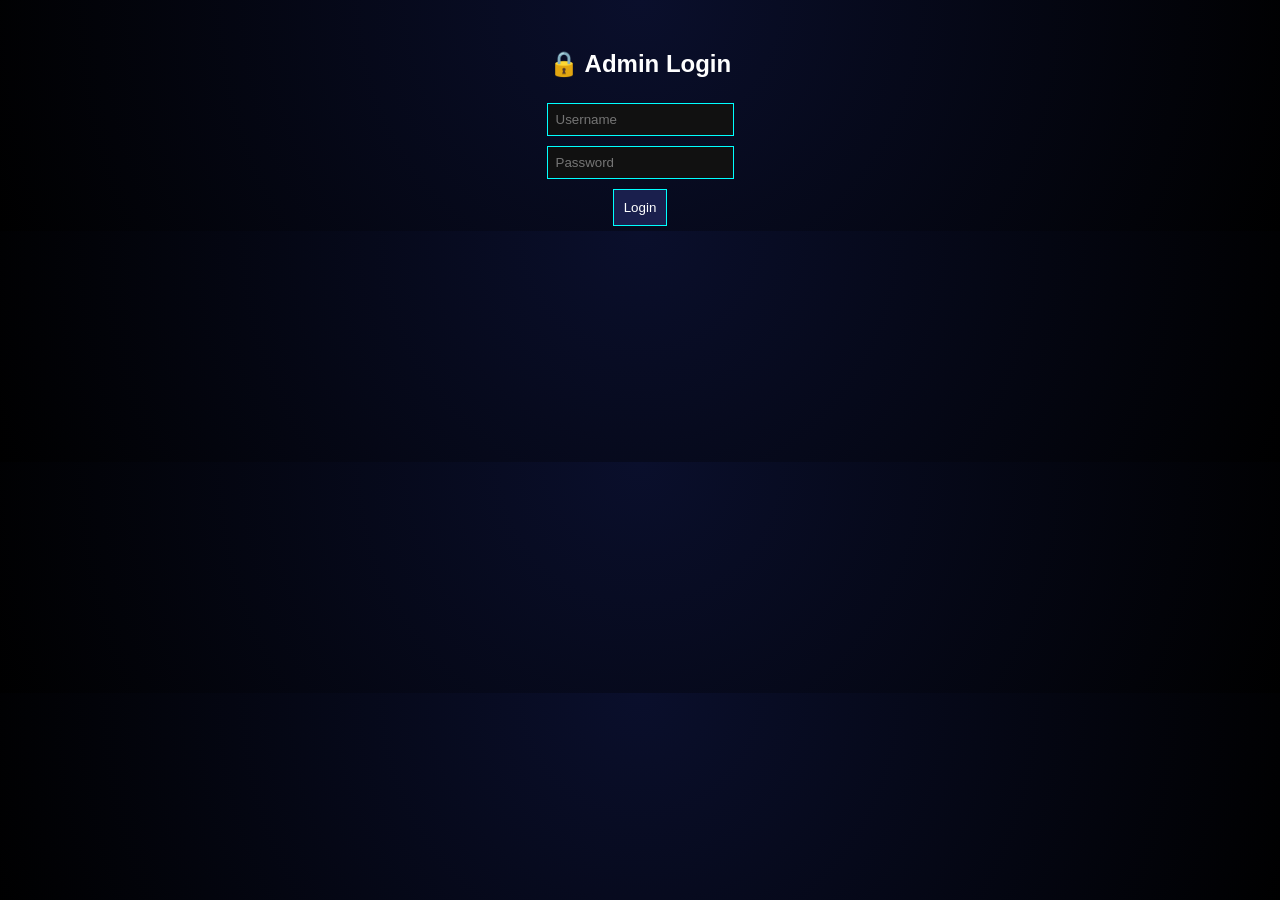
<file: admin.html>
<!DOCTYPE html>
<html>
<head>
  <title>Admin</title>
  <link rel="stylesheet" href="style.css">
</head>
<body>

<div class="container">
  <h2>🔒 Admin Login</h2>

  <input id="user" placeholder="Username"><br>
  <input id="pass" type="password" placeholder="Password"><br>
  <button onclick="login()">Login</button>

  <div id="panel" style="display:none;">
    <h3>Banner Config</h3>

    <input id="banner" placeholder="Nama Banner"><br>
    SSR Rate: <input id="ssr"><br>
    SR Rate: <input id="sr"><br>
    Rate Up: <input id="rateup"><br>

    <button onclick="save()">Save</button>
  </div>
</div>

<script src="admin.js"></script>
</body>
</html>
</file>
<file: style.css>
body {
  margin: 0;
  font-family: Arial;
  background: radial-gradient(circle at top, #0a0f2c, #000);
  color: white;
}

.container {
  text-align: center;
  margin-top: 50px;
}

h1 {
  color: cyan;
}

button {
  padding: 10px;
  margin: 5px;
  background: #1a1f4d;
  color: white;
  border: 1px solid cyan;
  cursor: pointer;
}

button:hover {
  background: cyan;
  color: black;
}

input {
  padding: 8px;
  margin: 5px;
  background: #111;
  color: white;
  border: 1px solid cyan;
}

#log {
  max-height: 200px;
  overflow-y: auto;
  border: 1px solid cyan;
  width: 300px;
  margin: auto;
  padding: 10px;
}
</file>
